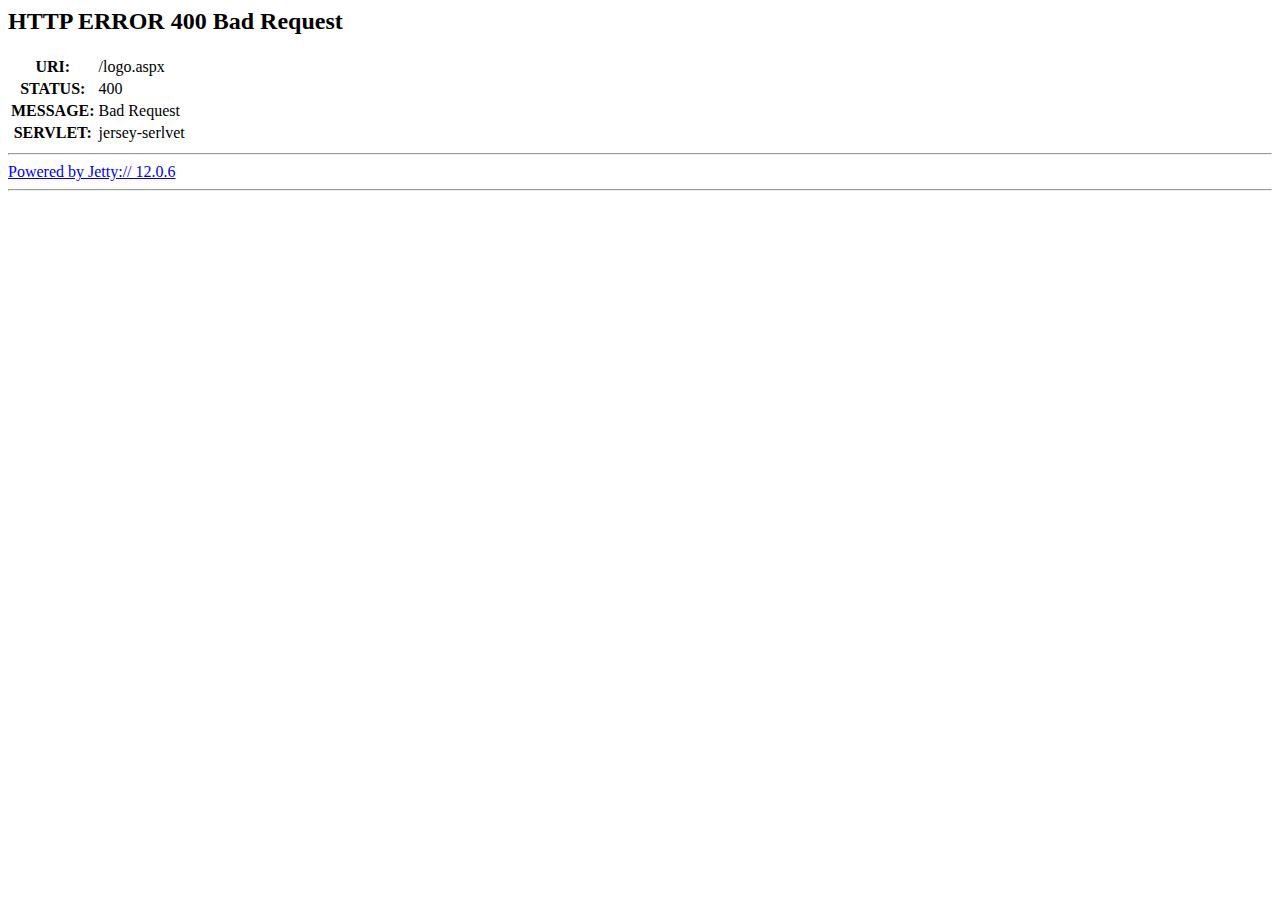
<file: images/Error 400 Bad Request.html>
<!-- saved from url=(0072)https://trustseal.enamad.ir/logo.aspx?id=30599&Code=uGobIf7GE1XUArlbdKa3 -->
<html><head><meta http-equiv="Content-Type" content="text/html; charset=windows-1252"><style>body {transition: opacity ease-in 0.2s; } 
body[unresolved] {opacity: 0; display: block; overflow: hidden; position: relative; } 
</style>

<title>Error 400 Bad Request</title>
</head>
<body><h2>HTTP ERROR 400 Bad Request</h2>
<table>
<tbody><tr><th>URI:</th><td>/logo.aspx</td></tr>
<tr><th>STATUS:</th><td>400</td></tr>
<tr><th>MESSAGE:</th><td>Bad Request</td></tr>
<tr><th>SERVLET:</th><td>jersey-serlvet</td></tr>
</tbody></table>
<hr><a href="https://eclipse.org/jetty">Powered by Jetty:// 12.0.6</a><hr>



<veepn-guard-alert><template shadowrootmode="open"><style>html{box-sizing:border-box;text-size-adjust:100%;word-break:normal;-moz-tab-size:4;tab-size:4}*,:before,:after{background-repeat:no-repeat;box-sizing:border-box}:before,:after{text-decoration:inherit;vertical-align:inherit}*{padding:0;margin:0}hr{overflow:visible;height:0;color:inherit;border:0;border-top:1px solid}details,main{display:block}summary{display:list-item}small{font-size:80%}[hidden]{display:none}abbr[title]{border-bottom:none;text-decoration:underline;text-decoration:underline dotted}a{background-color:transparent}a:active,a:hover{outline-width:0}code,kbd,pre,samp{font-family:monospace}pre{font-size:1em}b,strong{font-weight:bolder}sub,sup{font-size:75%;line-height:0;position:relative;vertical-align:baseline}sub{bottom:-.25em}sup{top:-.5em}table{border-color:inherit;text-indent:0}iframe{border-style:none}input{border-radius:0}[type=number]::-webkit-inner-spin-button,[type=number]::-webkit-outer-spin-button{height:auto}[type=search]{-webkit-appearance:textfield;-moz-appearance:textfield;appearance:textfield;outline-offset:-2px}[type=search]::-webkit-search-decoration{-webkit-appearance:none;-moz-appearance:none;appearance:none}textarea{overflow:auto;resize:vertical}button,input,optgroup,select,textarea{font:inherit;color:inherit}optgroup{font-weight:700}button{overflow:visible}button,select{text-transform:none}button,[type=button],[type=reset],[type=submit],[role=button]{cursor:pointer}button::-moz-focus-inner,[type=button]::-moz-focus-inner,[type=reset]::-moz-focus-inner,[type=submit]::-moz-focus-inner{border-style:none;padding:0}button,html [type=button],[type=reset],[type=submit]{-webkit-appearance:button;-moz-appearance:button;appearance:button}button,input,select,textarea{background-color:transparent;border-style:none}button:-moz-focusring,[type=button]::-moz-focus-inner,[type=reset]::-moz-focus-inner,[type=submit]::-moz-focus-inner{outline:1px dotted ButtonText}select{-webkit-appearance:none;-moz-appearance:none;appearance:none}a:focus,button:focus,input:focus,select:focus,textarea:focus{outline-width:0}select::-ms-expand{display:none}select::-ms-value{color:currentcolor}legend{border:0;color:inherit;display:table;white-space:normal;max-width:100%}::-webkit-file-upload-button{-webkit-appearance:button;-moz-appearance:button;appearance:button;color:inherit;font:inherit}[disabled]{cursor:default}img{border-style:none}progress{vertical-align:baseline}[aria-busy=true]{cursor:progress}[aria-controls]{cursor:pointer}[aria-disabled=true]{cursor:default}ul,ol{list-style-type:none}figure{margin:0}.guard-popup{font-family:FigtreeVF,sans-serif;position:fixed;z-index:2147483638;top:8px;left:24px;overflow:visible;color:#222e3a;background-color:#fff;max-width:416px;width:calc(100% - 48px);border-radius:16px;box-shadow:0 4px 20px #00000040;padding:24px}.guard-popup__header{display:flex;justify-content:space-between;align-items:center;column-gap:16px;margin-bottom:24px}.guard-popup__close{display:flex;align-items:center;justify-content:center;width:24px;height:24px;opacity:.7}.guard-popup__img{line-height:0;margin-bottom:24px}.guard-popup__img img{width:100%;aspect-ratio:368/142;object-fit:cover;border-radius:12px;overflow:hidden}.guard-popup__title{font-size:24px;line-height:32px;margin-bottom:8px}.guard-popup__description{font-size:20px;line-height:28px;font-weight:500;color:#4a5764;margin-bottom:28px}.guard-popup__actions{display:flex;justify-content:flex-end;column-gap:16px}.guard-popup__btn{display:flex;align-items:center;justify-content:center;padding:8px 16px;border-radius:5px;font-size:16px;line-height:24px;font-weight:700;cursor:pointer;color:#fff;background:linear-gradient(180deg,#5695fd,#1554ff)}</style></template><style>@font-face{font-family:FigtreeVF;src:url(chrome-extension://majdfhpaihoncoakbjgbdhglocklcgno/fonts/FigtreeVF.woff2) format("woff2 supports variations"),url(chrome-extension://majdfhpaihoncoakbjgbdhglocklcgno/fonts/FigtreeVF.woff2) format("woff2-variations");font-weight:100 1000;font-display:swap}</style></veepn-guard-alert><veepn-lock-screen><template shadowrootmode="open"><style>html{box-sizing:border-box;text-size-adjust:100%;word-break:normal;-moz-tab-size:4;tab-size:4}*,:before,:after{background-repeat:no-repeat;box-sizing:border-box}:before,:after{text-decoration:inherit;vertical-align:inherit}*{padding:0;margin:0}hr{overflow:visible;height:0;color:inherit;border:0;border-top:1px solid}details,main{display:block}summary{display:list-item}small{font-size:80%}[hidden]{display:none!important}abbr[title]{border-bottom:none;text-decoration:underline;text-decoration:underline dotted}a{background-color:transparent}a:active,a:hover{outline-width:0}code,kbd,pre,samp{font-family:monospace}pre{font-size:1em}b,strong{font-weight:bolder}sub,sup{font-size:75%;line-height:0;position:relative;vertical-align:baseline}sub{bottom:-.25em}sup{top:-.5em}table{border-color:inherit;text-indent:0}iframe{border-style:none}input{border-radius:0}[type=number]::-webkit-inner-spin-button,[type=number]::-webkit-outer-spin-button{height:auto}[type=search]{-webkit-appearance:textfield;-moz-appearance:textfield;appearance:textfield;outline-offset:-2px}[type=search]::-webkit-search-decoration{-webkit-appearance:none;-moz-appearance:none;appearance:none}textarea{overflow:auto;resize:vertical}button,input,optgroup,select,textarea{font:inherit;color:inherit}optgroup{font-weight:700}button{overflow:visible}button,select{text-transform:none}button,[type=button],[type=reset],[type=submit],[role=button]{cursor:pointer}button::-moz-focus-inner,[type=button]::-moz-focus-inner,[type=reset]::-moz-focus-inner,[type=submit]::-moz-focus-inner{border-style:none;padding:0}button,html [type=button],[type=reset],[type=submit]{-webkit-appearance:button;-moz-appearance:button;appearance:button}button,input,select,textarea{background-color:transparent;border-style:none}button:-moz-focusring,[type=button]::-moz-focus-inner,[type=reset]::-moz-focus-inner,[type=submit]::-moz-focus-inner{outline:1px dotted ButtonText}select{-webkit-appearance:none;-moz-appearance:none;appearance:none}a:focus,button:focus,input:focus,select:focus,textarea:focus{outline-width:0}select::-ms-expand{display:none}select::-ms-value{color:currentcolor}legend{border:0;color:inherit;display:table;white-space:normal;max-width:100%}::-webkit-file-upload-button{-webkit-appearance:button;-moz-appearance:button;appearance:button;color:inherit;font:inherit}[disabled]{cursor:default}img{border-style:none}progress{vertical-align:baseline}[aria-busy=true]{cursor:progress}[aria-controls]{cursor:pointer}[aria-disabled=true]{cursor:default}ul,ol{list-style-type:none}figure{margin:0}.lock-screen{font-family:FigtreeVF,sans-serif;letter-spacing:normal;position:fixed;z-index:2147483638;top:0;right:0;bottom:0;left:0;padding:32px 40px;color:#222e3a;background-color:#fdfdfd;display:flex;flex-direction:column;row-gap:12px;overflow:auto;background-image:radial-gradient(circle at 0% 0%,#e6fffdcc,#e6fffd00 50%),radial-gradient(circle at 100% 0%,#ebfffecc,#ebfffe00 50%),radial-gradient(circle at 100% 100%,#f0f5ffcc,#f0f5ff00 50%),radial-gradient(circle at 0% 100%,#f2f2ffcc,#f2f2ff00 50%),radial-gradient(circle at 50% 50%,#fff,#fffc,#f5f5ff66,#f0f0ff33,#f0f0ff00),linear-gradient(to bottom right,#e6fffd,#f2f2ff);background-size:100% 100%;background-repeat:no-repeat}.lock-screen__header{display:flex;align-items:center;justify-content:space-between}.lock-screen__logo{display:inline-flex;align-items:center;column-gap:12px;font-size:18px;font-weight:600}.lock-screen__close{display:flex;align-items:center;justify-content:center;width:40px;height:40px;border-radius:50%;background-color:#222e3a1a}.lock-screen__main{flex-grow:1;align-content:center}.lock-screen__container{max-width:1120px;margin-inline:auto;display:flex;align-items:center;gap:24px}@media (width < 972px){.lock-screen__container{flex-direction:column}}.lock-screen__timer{display:flex;align-items:center;justify-content:center;width:100%}.lock-screen__content{width:100%}.lock-screen__title{font-size:48px;font-weight:700;line-height:56px;margin-bottom:16px}.lock-screen__description{font-size:18px;line-height:32px;margin-bottom:24px}.lock-screen__actions{display:grid;grid-template-columns:repeat(auto-fit,minmax(220px,1fr));gap:16px}.lock-screen__action{height:48px;border-radius:12px;display:flex;align-items:center;justify-content:center;font-size:16px;font-weight:700;text-align:center;padding:8px 24px}.upgrade-btn{color:#fff;background:linear-gradient(180deg,#20df9e,#13cf8f)}.skip-btn{color:#3066ff;border-width:1px;border-style:solid;border-color:#3066ff;position:relative}.skip-btn__tooltip{font-size:14px;line-height:24px;font-weight:400;position:absolute;z-index:1;left:50%;top:calc(100% + 18px);padding:8px 12px;color:#fff;border:1px solid #4a5764;background-color:#222e3a;border-radius:8px;width:max-content;pointer-events:none;animation:slide-in .6s ease-in-out forwards}@keyframes slide-in{0%{opacity:0;transform:translate(-50%,-100%)}to{opacity:1;transform:translate(-50%)}}.skip-btn__tooltip:after{content:"";display:block;position:absolute;z-index:1;top:-8px;left:50%;width:0;height:0;border-style:solid;border-width:0 8px 8px;border-color:transparent transparent #222e3a;transform:translate(-6px)}.skip-btn__icon{display:none}.skip-btn:disabled{cursor:not-allowed}.skip-btn:disabled .skip-btn__tooltip,.skip-btn:disabled .skip-btn__text{display:none}.skip-btn:disabled .skip-btn__icon{display:initial;animation:tick-tock .8s steps(8,end) infinite}@keyframes tick-tock{to{transform:rotate(360deg)}}.timer{position:relative;max-width:422px;width:100%;aspect-ratio:1/1;border-radius:50%;background-color:#fff;box-shadow:0 0 40px #2b374114;display:flex;align-items:center;justify-content:center;pointer-events:none;-webkit-user-select:none;user-select:none}.timer__circle-backward{position:absolute;top:50%;left:50%;transform:translate(-50%,-50%);z-index:0;max-width:100%;height:auto;opacity:.4}.timer__circle-forward{position:absolute;top:50%;left:50%;transform:translate(-50%,-50%) rotate(45deg);z-index:1;max-width:100%;height:auto;animation:sector 5s linear forwards}.timer__fire-icon{position:absolute;top:22%;left:50%;transform:translate(-50%);z-index:2}.timer__text{font-size:clamp(18px,10vw,88px);letter-spacing:-1px;text-align:center;font-variant-numeric:tabular-nums;position:relative;z-index:3}.timer--finished .timer__text{color:#98a0a9}.timer--finished .timer__circle-forward{display:none}@keyframes sector{0%{clip-path:polygon(50% 50%,0% 2%,100% 0%,100% 100%,0% 100%,0% 2%)}25%{clip-path:polygon(50% 50%,0% 2%,100% 0%,100% 100%,0% 100%,0% 100%)}25.000001%{clip-path:polygon(50% 50%,0% 2%,100% 0%,100% 100%,0% 100%)}50%{clip-path:polygon(50% 50%,0% 2%,100% 0%,100% 100%,100% 100%)}50.000001%{clip-path:polygon(50% 50%,0% 2%,100% 0%,100% 100%)}75%{clip-path:polygon(50% 50%,0% 2%,100% 0%,100% 0%)}75.000001%{clip-path:polygon(50% 50%,0% 2%,100% 0%)}to{clip-path:polygon(50% 50%,0% 2%,0% 0%)}}@media (prefers-color-scheme: dark){.lock-screen{color:#fff;background-image:radial-gradient(circle at 0% 0%,#2f4f4fcc,#2f4f4f00 50%),radial-gradient(circle at 100% 0%,#193042cc,#19304200 50%),radial-gradient(circle at 100% 100%,#1c3041cc,#1c304100 50%),radial-gradient(circle at 0% 100%,#1b263bcc,#1b263b00 50%),radial-gradient(circle at 50% 50%,#141e28,#141e28cc,#1b263b66,#1c304133,#1c304100),linear-gradient(to bottom right,#2f4f4f,#1b263b)}.lock-screen__close{background-color:#ffffff1a}.skip-btn{color:#fff;border-color:#fff}.skip-btn__tooltip{color:#222e3a;border:1px solid #f5f6f7;background-color:#fff}.skip-btn__tooltip:after{border-color:transparent transparent #fff}.timer{background-color:#191b25}.timer__circle-backward{opacity:1}.timer--finished .timer__text{color:#5c6977}}</style></template><style>@font-face{font-family:FigtreeVF;src:url(chrome-extension://majdfhpaihoncoakbjgbdhglocklcgno/fonts/FigtreeVF.woff2) format("woff2 supports variations"),url(chrome-extension://majdfhpaihoncoakbjgbdhglocklcgno/fonts/FigtreeVF.woff2) format("woff2-variations");font-weight:100 1000;font-display:swap}</style></veepn-lock-screen></body></html>
</file>
